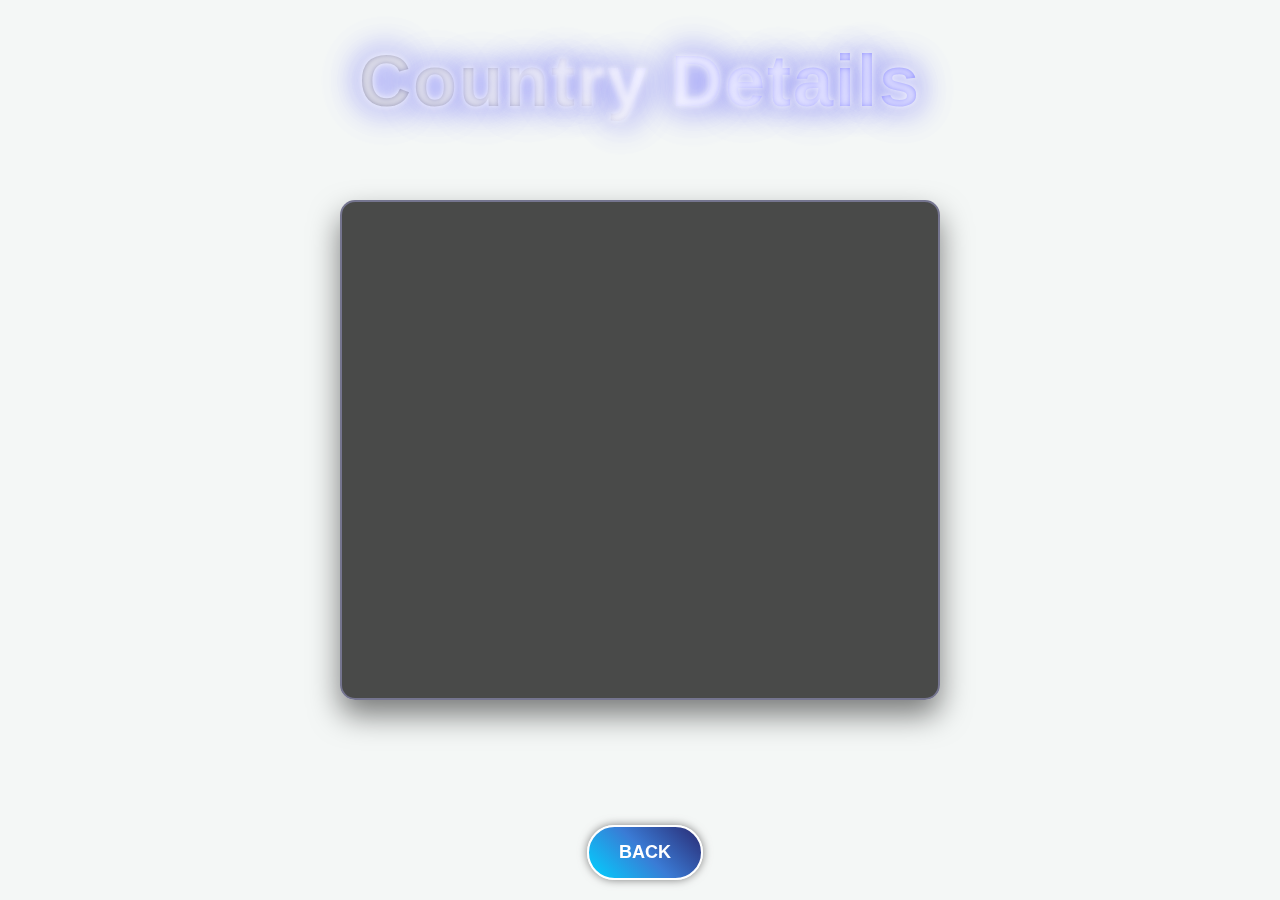
<file: detail.html>
<!DOCTYPE html>
<html lang="en">
<head>
  <meta charset="UTF-8">
  <meta name="viewport" content="width=device-width, initial-scale=1.0">
  <title>Country Details</title>
  <header>
    <h1>Country Details</h1>
  </header>
  <link rel="stylesheet" href="styles.css">
  <link rel="stylesheet" href="details.css">
</head>
<body>
  <div id="details-container">
    <!-- Country details will be dynamically loaded here -->
  </div>
  
    <button onclick="window.history.back()" id="back-button">Back</button>
  
  <script src="details.js"></script>
</body>
</html>
</file>
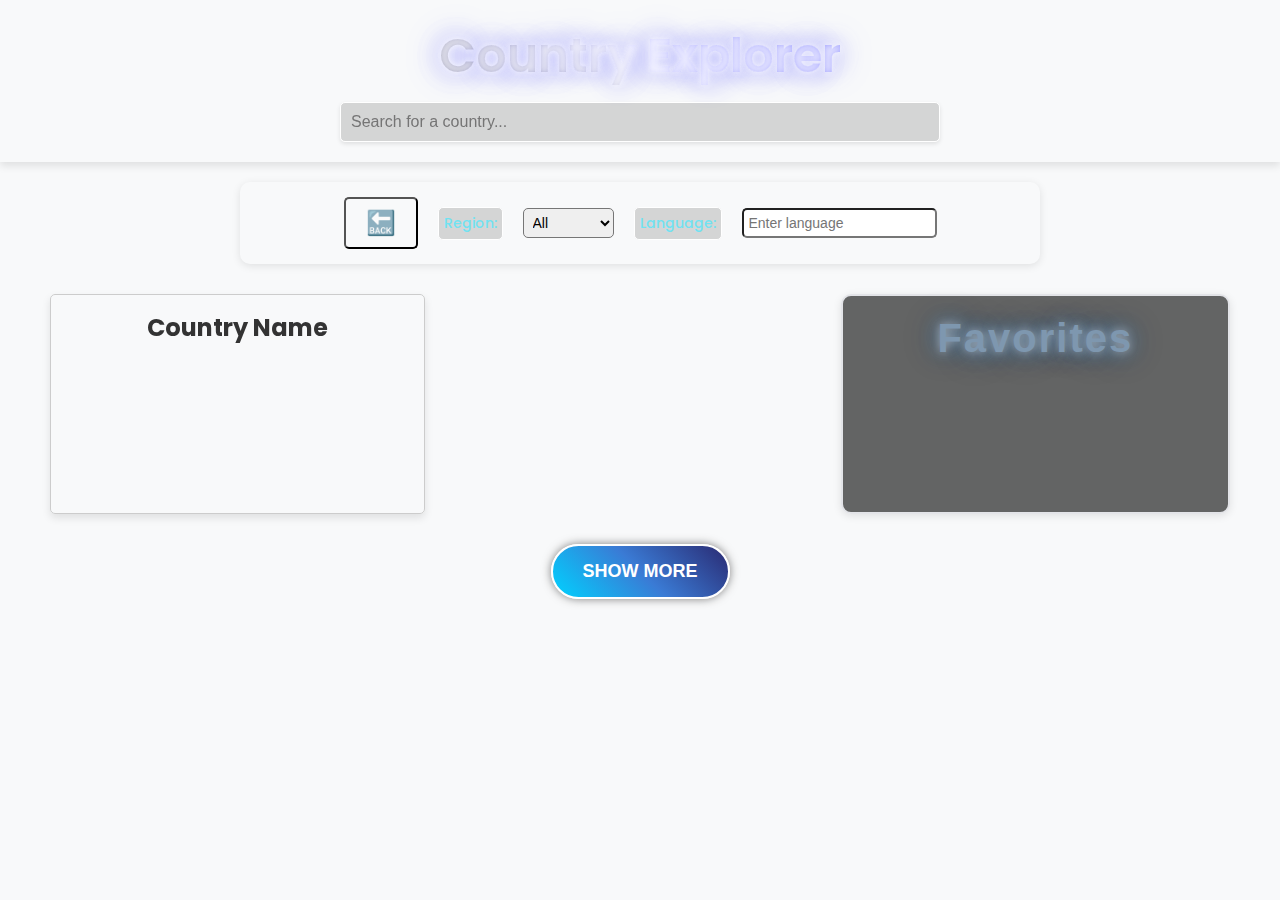
<file: index1.html>
<!DOCTYPE html>
<html lang="en">

<head>
  <meta charset="UTF-8">
  <meta name="viewport" content="width=device-width, initial-scale=1.0">
  <title>Country Explorer</title>
  <link href="https://fonts.googleapis.com/css2?family=Poppins:wght@300;400;600&display=swap" rel="stylesheet">

  <link rel="stylesheet" href="styles1.css">
</head>

<body>

  <header>


    <h1>

      Country Explorer
    </h1>

    <input type="text" id="search-bar" placeholder="Search for a country...">




  </header>


  <div class="filters-wrapper">
    <a href="index.html">
      <button id="btn">
        🔙
      </button></a>
    <label for="region-filter">Region:</label>
    <select id="region-filter">
      <option value="">All</option>
      <option value="Africa">Africa</option>
      <option value="Americas">Americas</option>
      <option value="Asia">Asia</option>
      <option value="Europe">Europe</option>
      <option value="Oceania">Oceania</option>
    </select>

    <label for="language-filter">Language:</label>
    <input type="text" id="language-filter" placeholder="Enter language">
  </div>

  <div class="container">
    <main id="country-list">

      <div class="country-card">
        <h2>Country Name</h2>
      </div>
    </main>

    <aside id="favorites-panel">
      <h3>Favorites</h3>
      <div id="favorites-list"></div>
  </div>
  </aside>
  </div>

  <button id="show-more">Show More</button>

  <script src="script1.js"></script>
</body>

</html>
</file>
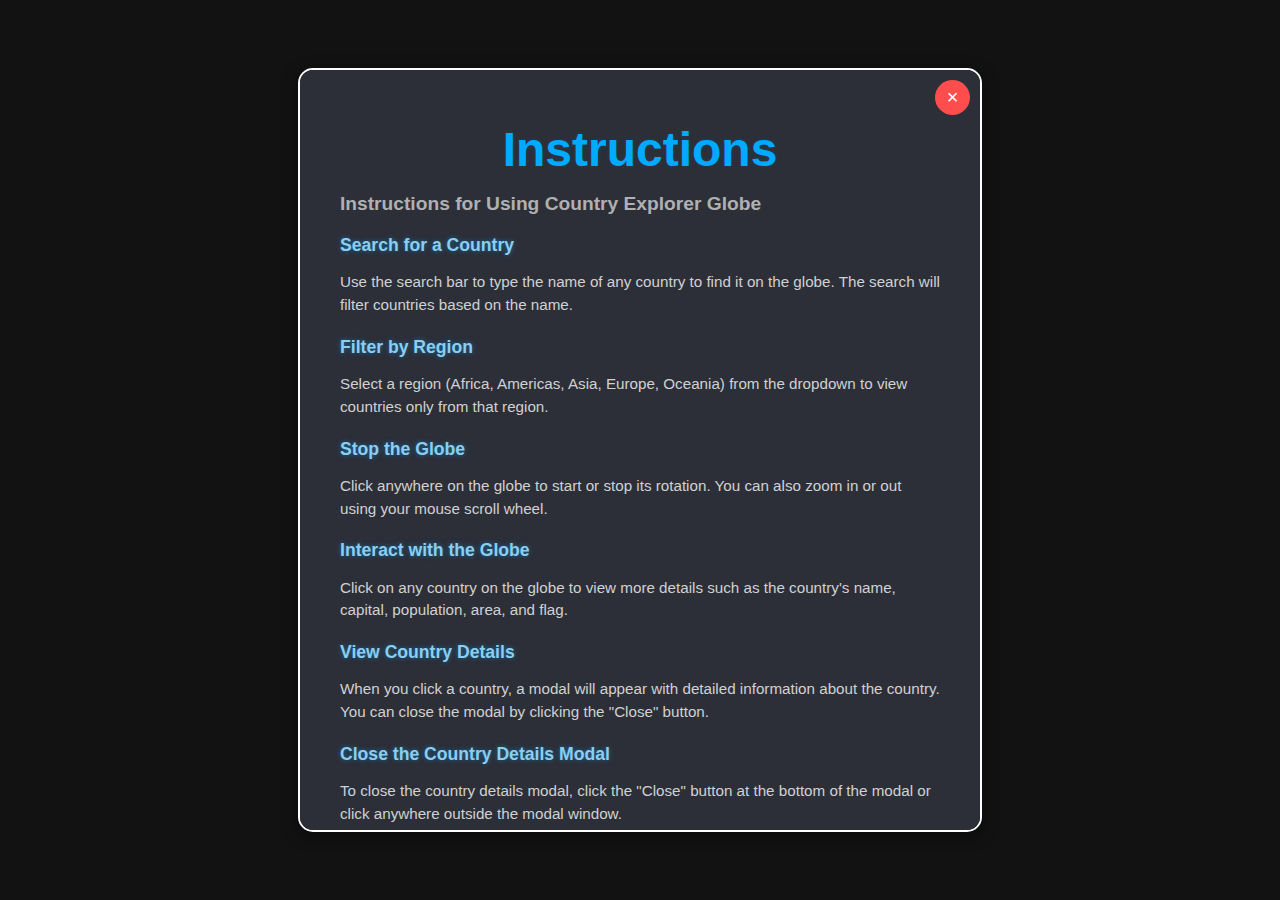
<file: instructions.html>
<!DOCTYPE html>
<html lang="en">

<head>
    <meta charset="UTF-8">
    <meta name="viewport" content="width=device-width, initial-scale=1.0">
    <title>Instructions</title>
    <style>
        body {
            display: flex;
            justify-content: center;
            align-items: center;
            height: 100vh;
            background-color: #121212;
            background-image: url("https://w0.peakpx.com/wallpaper/241/159/HD-wallpaper-black-stars-black-aesthetic.jpg");
            background-repeat: no-repeat;
            background-size: cover;
            background-position: center;
            margin: 0;
            font-family: 'Roboto', sans-serif;
        }

        .popup-container {
            position: relative;
            width: 600px;
            padding: 20px 40px;
            background-color: #2c2f38;
            border-radius: 15px;
            border: 2px solid white;
            box-shadow: 0 4px 15px rgba(0, 0, 0, 0.5);
            color: #ffffff;
            text-align: left;
            overflow-y: auto;
            max-height: 80vh;
            transition: box-shadow 0.3s ease;
        }

        .popup-container:hover {
            box-shadow: 0 0 20px 5px rgb(133, 165, 202);
        }

        h1 {
            font-size: 3em;
            color: #00aaff;
            margin-bottom: 15px;
            text-align: center;
            text-shadow: 0 0 5px rgba(0, 170, 255, 0.1);
        }

        h2 {
            font-size: 1.2em;
            margin-bottom: 20px;
            color: #b0b0b0;
        }

        .instruction-item {
            margin-bottom: 20px;
        }

        .instruction-item h3 {
            font-size: 1.1em;
            color: #8ccef1;
            margin-bottom: 10px;
            text-shadow: 0 0 5px rgba(0, 170, 255, 0.5);
        }

        /* Instruction paragraph styling */
        .instruction-item p {
            font-size: 0.95em;
            line-height: 1.5;
            color: #d1d1d1;
        }

        /* Close button styling */
        .close-button {
            position: absolute;
            top: 10px;
            right: 10px;
            background-color: #ff4d4d;
            color: white;
            border: none;
            border-radius: 50%;
            width: 35px;
            height: 35px;
            font-size: 20px;
            cursor: pointer;
            transition: background-color 0.3s, box-shadow 0.1s;
            padding: 5px;
        }

        .close-button:hover {
            background-color: #ff1a1a;
            box-shadow: 0 0 10px 5px rgba(255, 77, 77, 1);
        }

        /* Responsive design adjustments */
        @media (max-width: 1200px) {
            .popup-container {
                width: 80%;
                padding: 20px;
            }

            h1 {
                font-size: 2.5em;
            }

            h2 {
                font-size: 1.1em;
            }
        }

        @media (max-width: 992px) {
            .popup-container {
                width: 75%;
                padding: 15px;
            }

            h1 {
                font-size: 2.2em;
            }

            h2 {
                font-size: 1em;
            }
        }

        @media (max-width: 768px) {
            .popup-container {
                width: 85%;
                padding: 15px;
            }

            h1 {
                font-size: 1.8em;
            }

            h2 {
                font-size: 1em;
            }

            .instruction-item h3 {
                font-size: 1em;
            }

            .instruction-item p {
                font-size: 0.9em;
            }

            .close-button {
                width: 30px;
                height: 30px;
                font-size: 16px;
            }
        }

        @media (max-width: 480px) {
            .popup-container {
                width: 90%;
                padding: 10px;
            }

            h1 {
                font-size: 1.6em;
            }

            h2 {
                font-size: 0.9em;
            }

            .instruction-item h3 {
                font-size: 0.95em;
            }

            .instruction-item p {
                font-size: 0.85em;
            }

            .close-button {
                width: 28px;
                height: 28px;
                font-size: 14px;
            }
        }
    </style>
</head>

<body>

    <div class="popup-container">
        <a href="index.html"><button class="close-button">&times;</button></a>
        <h1>Instructions</h1>
        <h2>Instructions for Using Country Explorer Globe</h2>

        <div class="instruction-item">
            <h3>Search for a Country</h3>
            <p>Use the search bar to type the name of any country to find it on the globe. The search will filter
                countries based on the name.</p>
        </div>

        <div class="instruction-item">
            <h3>Filter by Region</h3>
            <p>Select a region (Africa, Americas, Asia, Europe, Oceania) from the dropdown to view countries only from
                that region.</p>
        </div>

        <div class="instruction-item">
            <h3>Stop the Globe</h3>
            <p>Click anywhere on the globe to start or stop its rotation. You can also zoom in or out using your mouse scroll wheel.</p>
        </div>
    
        <div class="instruction-item">
            <h3>Interact with the Globe</h3>
            <p>Click on any country on the globe to view more details such as the country's name, capital, population,
                area, and flag.</p>
        </div>
        
        <div class="instruction-item">
            <h3>View Country Details</h3>
            <p>When you click a country, a modal will appear with detailed information about the country. You can close
                the modal by clicking the "Close" button.</p>
        </div>
          
        <div class="instruction-item">
            <h3>Close the Country Details Modal</h3>
            <p>To close the country details modal, click the "Close" button at the bottom of the modal or click anywhere outside the modal window.</p>
        </div>

        <div class="instruction-item">
            <h3>Show More Countries</h3>
            <p>If you want to see more countries on the globe, click the "Show More" button. This will expand the globe view to show more countries at once. You can click on any country in the expanded view to explore its details.</p>
            <p>Enjoy exploring the world!</p>
        </div>
    </div>

</body>

</html>
</file>
<file: details.css>
* {
  box-sizing: border-box;
  margin: 0;
  padding: 0;
}

body {
  font-family: 'Roboto', sans-serif;
  background-color: #f4f7f6;
  color: white;
  display: flex;
  justify-content: center;
  align-items: center;
  min-height: 100vh;
  margin: 0;
  padding: 20px;
  background-image: url("https://w0.peakpx.com/wallpaper/241/159/HD-wallpaper-black-stars-black-aesthetic.jpg");
  background-repeat: no-repeat;
  background-size: cover;
  overflow-x: hidden;
}

header {
  width: 100%;
  color: white;
  padding: 20px 0;
  text-align: center;
  font-size: 24px;
  font-weight: bold;
  position: absolute;
  top: 0;
  left: 0;
  background-image: url("https://w0.peakpx.com/wallpaper/241/159/HD-wallpaper-black-stars-black-aesthetic.jpg");
  background-repeat: no-repeat;
  background-size: cover;
  overflow-x: hidden;
}

header h1 {
  font-size: 3em;
  font-weight: 600;
  background: linear-gradient(45deg, #000000, #ffffff, #0000ff);
  background-clip: text;
  color: transparent;
  text-align: center;
  text-shadow: 
    0 0 5px rgba(255, 255, 255, 0.5),
    0 0 10px rgba(255, 255, 255, 0.4), 
    0 0 20px rgba(255, 255, 255, 0.4),
    0 0 30px rgba(0, 0, 255, 0.4),
    0 0 40px rgba(0, 0, 255, 0.3),
    0 0 50px rgba(0, 0, 255, 0.2);
}

#details-container {
  max-width: 600px;
  width: 100%;
  height: 500px;
  border-radius: 15px;
  border: 2px solid rgba(159, 159, 212, 0.5);
  box-shadow: 0 15px 30px rgba(0, 0, 0, 0.5); 
  overflow: hidden;
  animation: fadeIn 0.5s ease-out forwards;
  padding: 20px;
  background-color: rgba(0, 0, 0, 0.7);
  text-align: center;
  backdrop-filter: blur(8px); 
  transition: transform 0.3s, box-shadow 0.3s;
}

#details-container:hover {
  transform: translateY(-10px);
  box-shadow: 0 20px 40px rgba(67, 67, 104, 0.7);
}

#details-container img {
  width: 250px;
  margin-bottom: 20px; 
  border-radius: 5px;
}

#details-container .text-content h1 {
  font-size: 3em;
  color: #00BFFF;
  margin-bottom: 15px;
}

#details-container .text-content p {
  font-size: 1.2em;
  line-height: 1.6;
  margin-top: 15px;
  margin-bottom: 8px; 
  color: rgba(255, 255, 255, 0.8);
}

@keyframes fadeIn {
  from {
    opacity: 0;
    transform: translateY(30px);
  }
  to {
    opacity: 1;
    transform: translateY(0);
  }
}

.details-card {
  text-align: left;
  margin-top: 50px;
  animation: slideIn 0.6s ease-in-out;
}

.details-card h2 {
  color: #0077b6;
  font-size: 24px;
  margin-bottom: 10px;
}

.details-card img {
  border-radius: 5px;
  width: 150px;
  margin-bottom: 20px;
}

.details-card p {
  font-size: 16px;
  line-height: 1.6;
  margin: 10px 0;
  color: #555;
}

.details-card p strong {
  color: #333;
}

@keyframes slideIn {
  from {
    opacity: 0;
    transform: translateX(-20px);
  }
  to {
    opacity: 1;
    transform: translateX(0);
  }
}

#back-button {
  display: block;
  background: linear-gradient(45deg, #00d2ff, #3a7bd5, #2a2a72); 
  color: white;
  padding: 15px 30px; 
  border: 2px solid #fff;
  border-radius: 50px; 
  font-size: 18px; 
  text-transform: uppercase;
  font-weight: bold;
  cursor: pointer;
  position: fixed;
  bottom: 20px;
  left: 50%; 
  transform: translateX(-50%);
  box-shadow: 0 0 10px rgba(0, 0, 0, 0.5), 0 0 20px rgba(255, 255, 255, 0.7);
  transition: all 0.3s ease-in-out;
}

#back-button:hover {
  background: linear-gradient(45deg, #ff6a00, #ff0000, #ff007f);
  box-shadow: 0 0 20px rgba(255, 0, 0, 1), 0 0 30px rgba(255, 0, 0, 1), 0 0 40px rgba(255, 0, 0, 1);
  /* Removed scale effect to prevent the button from moving */
}

#back-button::before {
  display: none;
}

@media screen and (max-width: 1200px) {
  header h1 {
    font-size: 2.5em;
  }

  #details-container {
    width: 80%;
    height: auto;
  }

  #details-container img {
    width: 200px;
  }

  #back-button {
    font-size: 16px;
    padding: 12px 25px;
  }
}

@media screen and (max-width: 992px) {
  header h1 {
    font-size: 2.2em;
  }

  #details-container {
    width: 70%;
    height: auto;
  }

  #details-container img {
    width: 180px;
  }

  #back-button {
    font-size: 14px;
    padding: 10px 20px;
  }
}

@media screen and (max-width: 768px) {
  header h1 {
    font-size: 2em;
  }

  #details-container {
    width: 90%;
    height: auto;
  }

  #details-container img {
    width: 160px;
  }

  #back-button {
    font-size: 14px;
    padding: 10px 20px;
  }
}

@media screen and (max-width: 576px) {
  header h1 {
    font-size: 1.8em;
  }

  #details-container {
    width: 90%;
    padding: 10px;
    height: auto;
  }

  #details-container img {
    width: 150px;
  }

  #back-button {
    font-size: 12px;
    padding: 8px 15px;
  }
}

@media screen and (max-width: 400px) {
  header h1 {
    font-size: 1.6em;
  }

  #details-container {
    width: 95%;
    padding: 8px;
    height: auto;
  }

  #details-container img {
    width: 120px;
  }

  #back-button {
    font-size: 12px;
    padding: 8px 15px;
  }
}
</file>
<file: styles.css>
/* Reset */
* {
    margin: 0;
    padding: 0;
    box-sizing: border-box;
  }

  body {
    font-family: Arial, sans-serif;
    background-color: #f4f4f4;
    display: flex;
    flex-direction: column;
    align-items: center;
    justify-content: flex-start;
    height: 100vh;
    overflow: hidden;
}

/* Navigation Bar */
.navbar {
    background-color: #333;
    color: white;
    padding: 12px 22px;
    width: 100%;
    display: flex;
    justify-content: space-between;
    align-items: center;
    position: fixed;
    top: 0;
    z-index: 1000;
    background-image: url("https://w0.peakpx.com/wallpaper/241/159/HD-wallpaper-black-stars-black-aesthetic.jpg");
    background-size: cover;
    background-position: center;
    height: 70px;
}

/* Heading */
h1 {
    font-size: 60px;
    text-align: center;
    background: linear-gradient(45deg, #000000, #1e90ff, #ffffff);
    -webkit-background-clip: text;
    -webkit-text-fill-color: transparent;
    font-weight: bold;
    margin: 20px 40px;
    text-shadow: 1px 1px 2px rgba(0, 0, 0, 0.7), 0 0 5px rgba(30, 144, 255, 0.3);
    letter-spacing: 2px;
    padding-bottom: 10px;
    animation: glowEffect 2s infinite alternate;
}

@keyframes glowEffect {
    0% {
        text-shadow: 1px 1px 2px rgba(0, 0, 0, 0.7), 0 0 5px rgba(30, 144, 255, 0.3);
    }
    100% {
        text-shadow: 1px 1px 3px rgba(0, 0, 0, 0.7), 0 0 8px rgba(255, 255, 255, 0.5);
    }
}

/* Search Bar */
.search-bar {
    padding: 12px;
    font-size: 16px;
    border: 2px solid #333;
    border-radius: 10px;
    background: linear-gradient(45deg, #1c1c1c, #1e90ff);
    color: white;
    margin-left: 580px;
    transition: all 0.3s ease-in-out;
    outline: none;
}

.search-bar:hover {
    background: linear-gradient(45deg, #1c1c1c, #00bfff);
    border-color: #1e90ff;
}

/* Filter Select */
.filter-select {
    padding: 12px;
    font-size: 16px;
    border: 2px solid #333;
    border-radius: 10px;
    background: linear-gradient(45deg, #1c1c1c, #1e90ff);
    color: white;
    transition: all 0.3s ease-in-out;
    outline: none;
}

.filter-select:hover {
    background: linear-gradient(45deg, #1c1c1c, #00bfff);
    border-color: #1e90ff;
}

.filter-select option {
    background: #222;
    color: white;
    padding: 10px;
    border: none;
}

.filter-select:focus {
    outline: none;
    border-color: #1e90ff;
}

.filter-select option:hover {
    background-color: #444;
    color: white;
}

.search-bar::placeholder {
    color: #a0a0a0;
    opacity: 1;
}

/* Instructions Button */
#instructions-button {
    width: 120px;
    padding: 12px;
    background: linear-gradient(45deg, #1e90ff, #333);
    color: white;
    border: 1px solid white;
    border-radius: 8px;
    font-size: 16px;
    cursor: pointer;
    text-align: center;
    transition: all 0.3s ease-in-out;
    outline: none;
}

#instructions-button:hover {
    background: linear-gradient(45deg, #1c1c1c, #1e90ff);
    transform: scale(1.05);
    box-shadow: 0 0 10px rgba(30, 144, 255, 0.6), 0 0 15px rgba(0, 0, 0, 0.4);
    border-color: #00bfff;
}

#instructions-button:focus {
    outline: none;
    box-shadow: 0 0 10px rgba(30, 144, 255, 0.8);
    border-color: #00bfff;
}

/* Media Query for Medium Devices (e.g., iPads) */
@media (min-width: 768px) and (max-width: 1024px) {

    /* Heading */
    h1 {
        font-size: 45px; 
        margin: 20px 20px;
        text-align: center;
    }

    /* Search Bar */
    .search-bar {
        width: 100%;
        margin: 10px 0;
    }

    .button-container {
        display: flex;
        justify-content: space-between;
        width: 100%; 
        gap: 10px; 
        margin-top: 10px;
    }

    .filter-select {
        flex: 2; 
    }

    #region-search-button,
    #instructions-button {
        flex: 1; 
    }
    
    .filter-select,
    #region-search-button,
    #instructions-button {
        width: auto;
    }
}

@media (max-width: 480px) {
    h1 {
        font-size: 30px;
        margin: 10px 0;
        text-align: center;
    }

    .search-bar {
        width: 100%;
        margin-bottom: 10px;
    }

    .filter-select,
    #region-search-button,
    #instructions-button {
        width: auto; 
        margin-bottom: 5px;
    }

    .button-container {
        display: flex;
        justify-content: space-between;
        width: 100%;
        gap: 5px;
    }

    .filter-select {
        flex: 2;
    }

    #region-search-button,
    #instructions-button {
        flex: 1; 
    }
}

  .flag {
    width: 100%;
    height: auto;
    margin-bottom: 10px;
  }

  /* Overlay */
  .overlay {
    position: fixed;
    top: 0;
    left: 0;
    width: 100%;
    height: 100%;
    background: rgba(0, 0, 0, 0.5);
    display: none;
    z-index: 999;
  }

  /* Search Container */
  .search-container {
    display: flex;
    align-items: center;
    gap: 10px;
  }

  .search-bar {
    padding: 10px;
    font-size: 16px;
    margin-right: 0;
    border: 1px solid #ccc;
    border-radius: 4px;
  }

  .filter-select {
    padding: 10px;
    font-size: 16px;
    border: 1px solid #ccc;
    border-radius: 4px;
  }

  button {
    margin: 0 5px;
  }

  .search-container>* {
    margin: 0 10px;
  }

  button {
    padding: 10px 15px;
    font-size: 16px;
    border: none;
    border-radius: 4px;
    cursor: pointer;
  }

  #search-button {
      width: 100px;
      padding: 12px;
      background: linear-gradient(45deg, #1e90ff, #333); 
      color: white; 
      border: 1px solid white; 
      border-radius: 8px; 
      font-size: 16px; 
      cursor: pointer; 
      text-align: center; 
      transition: all 0.3s ease-in-out;
      outline: none; 
    }
   
    #search-button:hover {
      background: linear-gradient(45deg, #1c1c1c, #1e90ff); 
      transform: scale(1.05); 
      box-shadow: 0 0 10px rgba(30, 144, 255, 0.6), 0 0 15px rgba(0, 0, 0, 0.4); 
    }
    
    #search-button:focus {
      outline: none; 
      box-shadow: 0 0 10px rgba(30, 144, 255, 0.8); 
    }

  button:hover {
    background-color: #45a049;
  }
  
    body {
background: #000;
overflow: hidden;
margin: 0;
padding: 0;
position: relative;
}

/* Milky Way background */
#milky-way-background {
position: fixed;
top: 0;
left: 0;
width: 200%;
height: 200%;
background: radial-gradient(circle at center, #0d0d47, #000), url('path/to/milky-way.jpg');
background-size: cover;
animation: moveMilkyWay 60s linear infinite;
z-index: -2;
}

@keyframes moveMilkyWay {
0% {
  transform: translate(0, 0);
}
100% {
  transform: translate(-500px, -500px);
}
}

/* Star field */
.star {
position: absolute;
background: white;
border-radius: 50%;
width: 2px;
height: 2px;
opacity: 0.8;
animation: twinkle 2s infinite alternate;
}

@keyframes twinkle {
0% {
  opacity: 0.5;
}
100% {
  opacity: 1;
}
}

/* Shooting stars */
.shooting-star {
position: absolute;
width: 2px;
height: 100px;
background: linear-gradient(white, transparent);
transform: rotate(45deg);
opacity: 0;
animation: shooting 3s linear infinite;
}

@keyframes shooting {
0% {
  opacity: 1;
  transform: translateY(0) rotate(45deg);
}
100% {
  opacity: 0;
  transform: translateY(-500px) translateX(500px) rotate(45deg);
}
}

.show-more-button {
  display: block;
  margin: 20px auto;
  background: linear-gradient(45deg, #00d2ff, #3a7bd5, #2a2a72); 
  color: white; 
  padding: 15px 30px;
  border: 2px solid #fff; 
  border-radius: 50px; 
  font-size: 18px; 
  text-transform: uppercase;
  font-weight: bold;
  position: absolute;
  bottom: 20px;
  left: 50%; 
  transform: translateX(-50%); 
  cursor: pointer;
  outline: none;
  box-shadow: 0 0 10px rgba(0, 0, 0, 0.5), 0 0 20px rgba(255, 255, 255, 0.7); 
  transition: all 0.3s ease-in-out; 
}

.show-more-button:hover {
  background: linear-gradient(45deg, #000000, #1e90ff, #ffffff); 
  box-shadow: 0 0 10px rgba(30, 144, 255, 0.6), 0 0 15px rgba(255, 255, 255, 0.5), 0 0 20px rgba(0, 0, 0, 0.5); 
  transform: translateX(-50%) scale(1.05); 
}

.show-more-button::before {
  content: '';
  position: absolute;
  top: 0;
  left: 0;
  width: 100%;
  height: 100%;
  background: url('https://www.transparenttextures.com/patterns/stardust.png') repeat;
  opacity: 0.3;
  pointer-events: none;
  animation: moveStars 2s linear infinite;
}

@keyframes moveStars {
  0% {
      background-position: 0 0;
  }
  100% {
      background-position: 100% 100%;
  }
}

.modal {
  display: none;
  position: fixed;
  top: 50%;
  left: 50%;
  transform: translate(-50%, -50%);
  background: rgba(0, 0, 0, 0.8); 
  padding: 20px;
  border-radius: 8px;
  box-shadow: 0 4px 8px rgba(0, 0, 0, 0.3);
  z-index: 1000;
  width: 80%;
  max-width: 400px;
  transition: transform 0.3s;
  border: 1px solid #fafdfa;
}

.modal:hover {
  transform: translate(-50%, -50%) scale(1.05);
}

.modal h2 {
  margin-bottom: 10px;
  color: #fff; 
}

.modal p {
  color: #fff; 
}

.modal .close-btn {
  position: absolute;
  top: 10px;
  right: 10px;
  background: transparent; 
  border: 2px solid #1e90ff; 
  color: white; 
  font-size: 24px; 
  padding: 10px;
  cursor: pointer;
  transition: all 0.3s ease-in-out;
  border-radius: 50%; 
  width: 40px; 
  height: 40px; 
  display: flex;
  align-items: center;
  justify-content: center;
  box-shadow: 0 0 5px rgba(30, 144, 255, 0.6); 
}

.modal .close-btn:hover {
  background-color: #1e1e1e; 
  color: #1e90ff;
  transform: scale(1.1); 
  box-shadow: 0 0 10px rgba(30, 144, 255, 0.8); 
}


.modal .close-btn:active {
  transform: scale(1); 
  box-shadow: 0 0 5px rgba(30, 144, 255, 0.5); 
  background-color: #333; 
}

.globe-container {
filter: drop-shadow(0 0 5px #00ff00); 
}
</file>
<file: styles1.css>
/* General Reset */
* {
  box-sizing: border-box;
  margin: 0;
  padding: 0;
}

body {
  font-family: 'Poppins', sans-serif;
  background-color: #f8f9fa;
  color: #333;
  background-image: url("https://w0.peakpx.com/wallpaper/241/159/HD-wallpaper-black-stars-black-aesthetic.jpg");
  background-repeat: no-repeat;
  background-size: cover;
  overflow-x: hidden;
}

/* Header Styling */
header {
  padding: 20px;
  background-color: transparent;
  backdrop-filter: blur(5px);
  color: white;
  text-align: center;
  box-shadow: 0 4px 8px rgba(0, 0, 0, 0.1);
  background-image: url("https://w0.peakpx.com/wallpaper/241/159/HD-wallpaper-black-stars-black-aesthetic.jpg");
}

header h1 {
  font-size: 3em;
  font-weight: 600;
  background: linear-gradient(45deg, #000000, #ffffff, #0000ff);
  background-clip: text;
  color: transparent;
  text-shadow:
    0 0 5px rgba(255, 255, 255, 0.5),
    0 0 10px rgba(255, 255, 255, 0.4),
    0 0 20px rgba(255, 255, 255, 0.4),
    0 0 30px rgba(0, 0, 255, 0.4),
    0 0 40px rgba(0, 0, 255, 0.3),
    0 0 50px rgba(0, 0, 255, 0.2);
}

#search-bar {
  width: 80%;
  max-width: 600px;
  padding: 10px;
  margin-top: 10px;
  border: 1px solid white;
  border-radius: 5px;
  font-size: 16px;
  background-color: rgba(128, 128, 128, 0.3);
  box-shadow: 0 2px 4px rgba(0, 0, 0, 0.1);
}

/* Filters Section Styling */
.filters-wrapper {
  display: flex;
  justify-content: center;
  align-items: center;
  gap: 20px;
  padding: 15px;
  width: 90%;
  max-width: 800px;
  border-radius: 10px;
  box-shadow: 0 2px 8px rgba(0, 0, 0, 0.1);
  margin: 20px auto;
  background-image: url('https://www.thoughtco.com/thmb/6sQxqLKTJPwYcgAe3boH34UhDvM=/1500x0/filters:no_upscale():max_bytes(150000):strip_icc()/800px-ESO-Trumpler14-cluster-58b82ff43df78c060e650718.jpg');
}

.filters-wrapper label,
.filters-wrapper select,
.filters-wrapper input {
  font-size: 14px;
  padding: 5px;
  border-radius: 5px;
}

.filters-wrapper label {
  font-weight: 500;
  color: #71e2f1;
  background-color: rgba(128, 128, 128, 0.3);
  padding: 5px;
  border-radius: 5px;
  border: 1px solid white;
}

/* Sidebar Styling */
aside {
  background-color: #fff;
  border-radius: 10px;
  box-shadow: 0 2px 8px rgba(0, 0, 0, 0.1);
  padding: 20px;
}

.container {
  display: flex;
  flex-direction: column;
  margin: 0 auto;
  gap: 20px;
  max-width: 1200px;
  width: 90%;
}

#filters {
  width: 20%;
}

#favorites-panel {
  width: 20%;
  border: 2px solid #e3e4e8;
  padding-left: 20px;
  background-color: rgba(0, 0, 0, 0.6);
  color: white;
}

#favorites-panel h3 {
  margin-bottom: 10px;
  color: #7e97af;
  text-shadow:
    0 0 10px rgba(255, 255, 255, 0.5),
    0 0 20px rgba(30, 144, 255, 0.4),
    0 0 30px rgba(30, 144, 255, 0.3),
    0 0 40px rgba(0, 0, 0, 0.3);
  font-size: 40px;
  font-weight: bold;
  text-align: center;
  letter-spacing: 2px;
  font-family: 'Arial', sans-serif;
}

#favorites-list .favorite-card {
  margin-bottom: 20px;
  border-bottom: 1px dashed rgba(255, 255, 255, 0.3);
  padding-bottom: 15px;
  font-size: 16px;
  color: #fff;
  background-color: rgba(0, 0, 0, 0.6);
  border-radius: 8px;
  padding-left: 15px;
  padding-right: 15px;
  box-shadow: 0 2px 6px rgba(0, 0, 0, 0.5);
  transition: color 0.3s, background-color 0.3s, transform 0.3s;
  height: 300px;
  display: flex;
  align-items: center;
  justify-content: center;
  position: relative;
}

#favorites-list .favorite-card:hover {
  color: #1e90ff;
  background-color: rgba(0, 0, 0, 0.8);
  transform: scale(1.02);
  box-shadow: 0 4px 12px rgba(0, 0, 255, 0.3);
}


/* Main Content Styling */
main {
  flex: 1;
}

#country-list {
  display: grid;
  grid-template-columns: repeat(auto-fill, minmax(200px, 1fr));
  gap: 20px;
}

.country-card {

  backdrop-filter: blur(10px);
  padding: 15px;
  height: 220px;
  background-color: transparent;
  transition: transform 0.3s, box-shadow 0.3s, background-color 0.3s;
  cursor: pointer;
  box-shadow: 0 4px 8px rgba(5, 5, 5, 0.1);
  perspective: 1000px;
  position: relative;
  border: 1px solid #ccc;
  border-radius: 5px;
  text-align: center;
}

.country-card .like-icon {
  position: absolute;
  bottom: 10px;
  right: 20px;
  cursor: pointer;
  color: #ff0000;
  font-size: 30px;
  font-weight: bold;
  transition: transform 0.3s ease, color 0.3s ease;
}

/* Hover effect for the heart icon */
.country-card .like-icon:hover {
  transform: scale(1.2);
  color: #e60000;
  text-shadow: 0 0 5px rgba(255, 0, 0, 0.6);
}

.country-card:hover {
  transform: translateY(-10px);
  box-shadow: 0 0 20px 5px rgba(61, 57, 57, 0.3);
  background-color: rgba(207, 223, 222, 0.1);
}

.country-card img {
  border-top-left-radius: 10px;
  border-top-right-radius: 10px;
  margin: 0;
  padding: 0;
  width: 190px;
  height: 100px;
  display: block;
  margin-left: 80px;
  margin-bottom: 50px;
}

.country-card h4 {
  font-size: 18px;
  margin-top: 10px;
  margin-bottom: px;
  color: #a6cfda;
  z-index: 1;
}

.country-card p {
  font-size: 14px;
  color: #555;
}

.favorite-btn {
  background: none;
  border: 5px solid red;
  cursor: pointer;
  font-size: 34px;
  color: #ccc;
  transition: color 0.3s;
}

.favorite-btn.active .heart-icon {
  color: #e63946;
}

.autocomplete {
  position: absolute;
  background-color: #fff;
  border: 1px solid #ccc;
  max-height: 150px;
  overflow-y: auto;
  width: calc(100% - 20px);
  z-index: 10;
}

.suggestion {
  padding: 10px;
  cursor: pointer;
  font-family: 'Poppins', sans-serif;
}

.suggestion:hover {
  background-color: #f0f0f0;
}

#show-more {
  display: block;
  margin: 20px auto;
  background: linear-gradient(45deg, #00d2ff, #3a7bd5, #2a2a72);
  color: white;
  padding: 15px 30px;
  border: 2px solid #fff;
  border-radius: 50px;
  font-size: 18px;
  text-transform: uppercase;
  font-weight: bold;
  position: relative;
  cursor: pointer;
  outline: none;
  box-shadow: 0 0 10px rgba(0, 0, 0, 0.5), 0 0 20px rgba(255, 255, 255, 0.7);
  transition: all 0.3s ease-in-out;
}

#show-more:hover {
  background: linear-gradient(45deg, #ff6a00, #ff0000, #ff007f);
  box-shadow: 0 0 20px rgba(255, 0, 0, 1), 0 0 30px rgba(255, 0, 0, 1), 0 0 40px rgba(255, 0, 0, 1);
  transform: scale(1.1);
}

#show-more::before {
  content: '';
  position: absolute;
  top: 0;
  left: 0;
  width: 100%;
  height: 100%;
  background: url('https://www.transparenttextures.com/patterns/stardust.png') repeat;
  opacity: 0.3;
  pointer-events: none;
  animation: moveStars 2s linear infinite;
}

@keyframes moveStars {
  0% {
    background-position: 0 0;
  }

  100% {
    background-position: 100% 100%;
  }
}

.country-card {
  position: relative;
}

.details-button {
  background-color: transparent;
  border: none;
  cursor: pointer;
  font-size: 16px;
  position: absolute;
  bottom: 18px;
  right: 300px;
  cursor: pointer;
  font-size: 24px;
  font-weight: bold;
  transition: transform 0.3s ease, color 0.3s ease;
}

.details-button:hover,
.details-button.clicked {
  transform: scale(1.2);
  color: #00ffcc;
}

#btn {
  background-color: transparent;
  font-size: 24px;
  padding: 10px 20px;
  cursor: pointer;
  border-radius: 5px;
  transition: all 0.3s ease;
  text-decoration: none;
  display: inline-flex;
  align-items: center;
  justify-content: center;
  font-weight: bold;
}

#btn:hover {
  background-color: black;
  color: white;
  transform: scale(1.1);
}

#country-list {
  display: grid;
  grid-template-columns: repeat(auto-fill, minmax(200px, 1fr));
  gap: 20px;
}

@media (min-width: 768px) {
  .filters-wrapper {
    flex-direction: row;
  }

  .container {
    flex-direction: row;
  }

  aside,
  #favorites-panel {
    width: 33%;
  }
}

@media (min-width: 1024px) {
  header h1 {
    font-size: 3em;
  }

  #country-list {
    grid-template-columns: repeat(auto-fill, minmax(250px, 1fr));
  }
}

@media only screen and (max-width: 600px) {
  header h1 {
    font-size: 2em;
  }

  #search-bar {
    width: 100%;
    margin: 10px 0;
  }

  .filters-wrapper {
    width: 100%;
    gap: 5px;

  }

  .filters-wrapper label,
  .filters-wrapper select,
  .filters-wrapper input {
    width: 100%;
    font-size: 12px;
    flex-direction: column;
  }

  .filters-wrapper .row {
    display: flex;
    justify-content: space-between;
    width: 100%;
  }

  #country-list {
    display: grid;
    grid-template-columns: 1fr;
    gap: 15px;
    width: 100%;
    max-width: 800px;
    padding: 20px;
    margin: 10px 0;
  }

  #favorites-panel {
    width: 100%;
    max-width: 800px;
    padding: 20px;
    margin: 10px 0;
  }

  #favorites-panel h3 {
    font-size: 1.2em;
  }

  .country-card {
    width: 100%;
    height: auto;
    padding: 30px;
    margin-bottom: 20px;
    max-width: 700px;
  }

  #show-more {
    width: 100%;
    max-width: 170px;
    padding: 5px;
    margin-bottom: 10px;
  }

  #btn {
    padding: 5px 5px;
    cursor: pointer;
    border-radius: 2px;
    transition: all 0.3s ease;
    text-decoration: none;
    display: inline-flex;
    align-items: center;
    justify-content: center;
    font-weight: bold;
  }

  .details-button {
    font-size: 16px;
    position: right;
    bottom: 18px;
    right: 275px;
    margin-top: 100px;
    font-size: 20px;
  }

  .country-card img {
    border-top-left-radius: 10px;
    border-top-right-radius: 10px;
    padding: 0;
    width: 190px;
    height: 100px;
    margin-left: 29px;
    margin-bottom: 70px;
  }
}

.container {
  width: 100%;
  margin: 0 auto;
  padding: 10px;
}

header {
  text-align: center;
}
</file>
